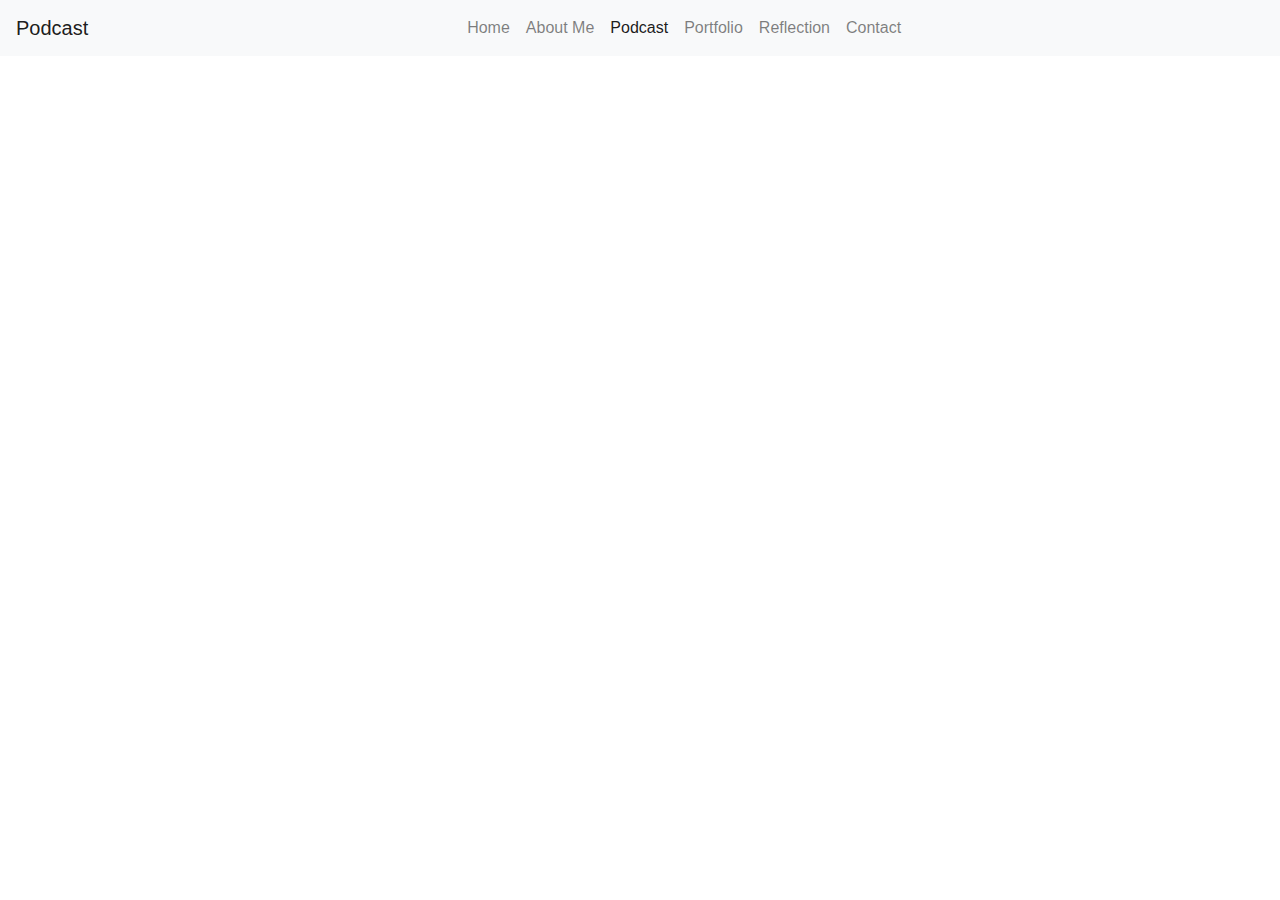
<file: PodcastsFinal.html>
<!DOCTYPE html>
<html lang="en">
<head>
  <meta charset="UTF-8">
  <meta name="viewport" content="width=device-width, initial-scale=1.0">
  <title>Podcast</title>
  <link href="https://stackpath.bootstrapcdn.com/bootstrap/4.3.1/css/bootstrap.min.css" rel="stylesheet">
  <link rel="stylesheet" href="PodcastsFinal.css">
</head>
<body>
  <nav class="navbar navbar-expand-lg navbar-light bg-light">
    <a class="navbar-brand" href="PodcastsFinal.html">Podcast</a>
    <button class="navbar-toggler" type="button" data-toggle="collapse" data-target="#navbarNav" aria-controls="navbarNav" aria-expanded="false" aria-label="Toggle navigation">
      <span class="navbar-toggler-icon"></span>
    </button>
    <div class="collapse navbar-collapse" id="navbarNav">
      <ul class="navbar-nav">
        <li class="nav-item">
            <a class="nav-link" href="index.html">Home</a>
          </li>
        <li class="nav-item">
          <a class="nav-link" href="FinalProg.html">About Me</a>
        </li>
        <li class="nav-item active">
          <a class="nav-link" href="PodcastsFinal.html">Podcast <span class="sr-only">(current)</span></a>
        </li>
        
        <li class="nav-item">
          <a class="nav-link" href="FInalPortfolio.html">Portfolio</a>
        </li>
        <li class="nav-item">
            <a class="nav-link" href="ReflectionFinal.html">Reflection</a>
        </li>
        <li class="nav-item">
            <a class="nav-link" href="ContactFinal.html">Contact</a>
      </ul>
    </div>
  </nav>
  <main class="container">
    <iframe src="https://player.rss.com/rhythm-rundown/1197713?theme=dark" style="width: 100%" title="Rhythm Rundown" frameborder="0" allow="accelerometer; autoplay; clipboard-write; encrypted-media; gyroscope; picture-in-picture" allowfullscreen><a href="https://rss.com/podcasts/rhythm-rundown/1197713/">hip-hop | RSS.com</a></iframe>
    <iframe src="https://player.rss.com/rhythm-rundown/1209483?theme=dark" style="width: 100%" title="Rhythm Rundown" frameborder="0" allow="accelerometer; autoplay; clipboard-write; encrypted-media; gyroscope; picture-in-picture" allowfullscreen><a href="https://rss.com/podcasts/rhythm-rundown/1209483/">is music label good ?? | RSS.com</a></iframe>
    <iframe src="https://player.rss.com/rhythm-rundown/1222689?theme=dark" style="width: 100%" title="Rhythm Rundown" frameborder="0" allow="accelerometer; autoplay; clipboard-write; encrypted-media; gyroscope; picture-in-picture" allowfullscreen><a href="https://rss.com/podcasts/rhythm-rundown/1222689/">woman in hip hop and rock | RSS.com</a></iframe>
    <iframe src="https://player.rss.com/rhythm-rundown/1243625?theme=dark" style="width: 100%" title="Rhythm Rundown" frameborder="0" allow="accelerometer; autoplay; clipboard-write; encrypted-media; gyroscope; picture-in-picture" allowfullscreen><a href="https://rss.com/podcasts/rhythm-rundown/1243625/">World of music  | RSS.com</a></iframe>
    <iframe src="https://player.rss.com/rhythm-rundown/1246062?theme=dark" style="width: 100%" title="Rhythm Rundown" frameborder="0" allow="accelerometer; autoplay; clipboard-write; encrypted-media; gyroscope; picture-in-picture" allowfullscreen><a href="https://rss.com/podcasts/rhythm-rundown/1246062/">Episode 5: technology in music | RSS.com</a></iframe>
  </main>
 
  <script src="https://code.jquery.com/jquery-3.3.1.slim.min.js"></script>
  <script src="https://stackpath.bootstrapcdn.com/bootstrap/4.3.1/js/bootstrap.min.js"></script>
</body>
</html>
</file>
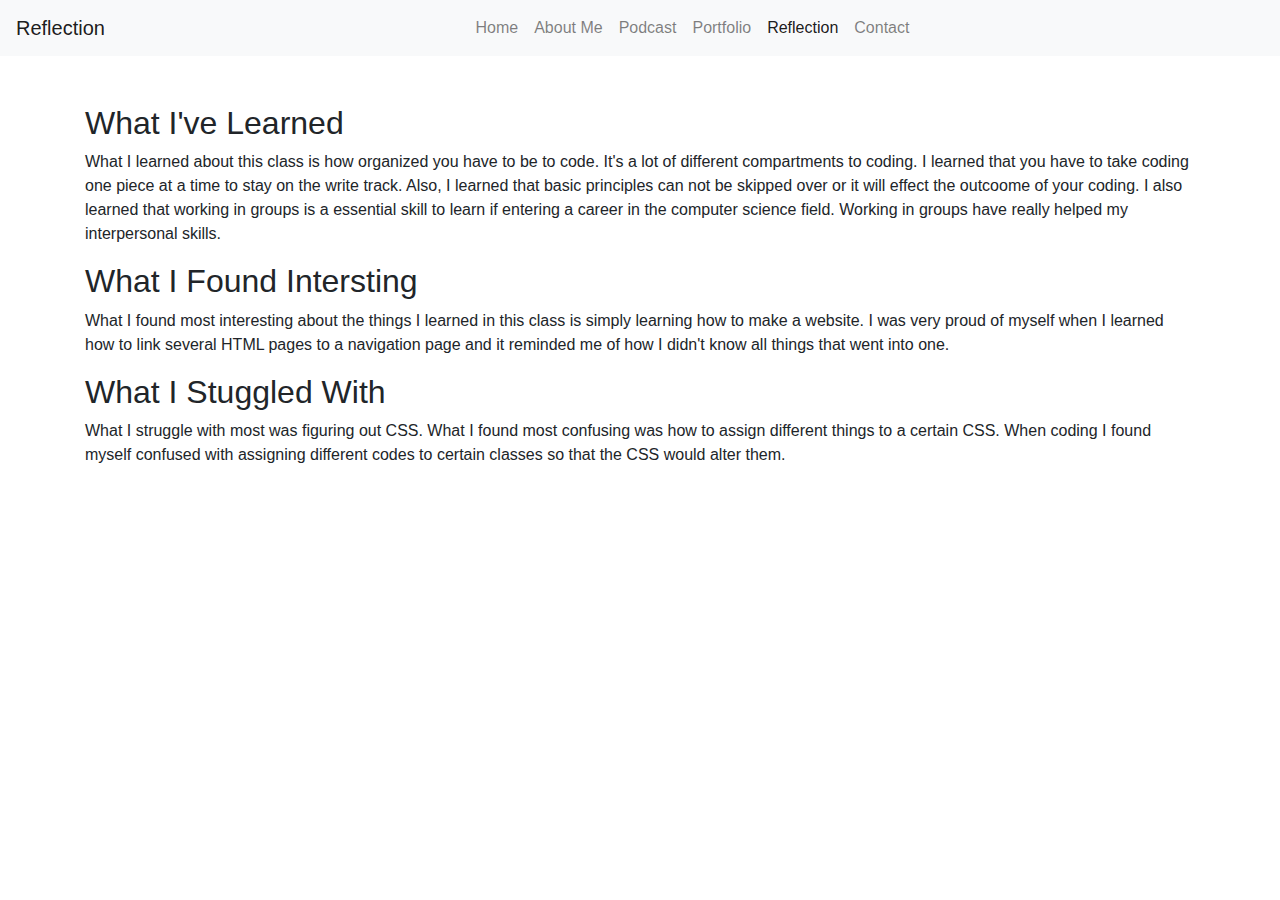
<file: ReflectionFinal.html>
<!DOCTYPE html>
<html lang="en">
<head>
  <meta charset="UTF-8">
  <meta name="viewport" content="width=device-width, initial-scale=1.0">
  <title>Reflection</title>
  <link href="https://stackpath.bootstrapcdn.com/bootstrap/4.3.1/css/bootstrap.min.css" rel="stylesheet">
  <link rel="stylesheet" href="ReflectionFinal.css">
</head>
<body>
  <nav class="navbar navbar-expand-lg navbar-light bg-light">
    <a class="navbar-brand" href="ReflectionFinal.html">Reflection</a>
    <button class="navbar-toggler" type="button" data-toggle="collapse" data-target="#navbarNav" aria-controls="navbarNav" aria-expanded="false" aria-label="Toggle navigation">
      <span class="navbar-toggler-icon"></span>
    </button>
    <div class="collapse navbar-collapse" id="navbarNav">
      <ul class="navbar-nav">
        <li class="nav-item">
            <a class="nav-link" href="index.html">Home</a>
          </li>
        <li class="nav-item">
          <a class="nav-link" href="FinalProg.html">About Me</a>
        </li>
        <li class="nav-item">
          <a class="nav-link" href="PodcastsFinal.html">Podcast</a>
        </li>
        <li class="nav-item">
          <a class="nav-link" href="FInalPortfolio.html">Portfolio</a>
        </li>
        <li class="nav-item active">
          <a class="nav-link" href="ReflectionFinal.html">Reflection <span class="sr-only">(current)</span></a>
        </li>
        <li class="nav-item">
            <a class="nav-link" href="ContactFinal.html">Contact</a>
      </ul>
    </div>
  </nav>
  <div class="container mt-5">

    <div class="row">
        <div class="col-md-12">
            <h2>What I've Learned</h2>
            <p>What I learned about this class is how organized you have to be to code. It's a lot of different compartments to coding. I learned that you have to take coding one piece at a time to stay on the write track. Also, I learned that basic principles can not be skipped over or it will effect the outcoome of your coding. I also learned that working in groups is a essential skill to learn if entering a career in the computer science field. Working in groups have really helped my interpersonal skills. </p>
        </div>
    </div>

    <div class="row">
        <div class="col-md-12">
            <h2>What I Found Intersting</h2>
            <p>What I found most interesting about the things I learned in this class is simply learning how to make a website. I was very proud of myself when I learned how to link several HTML pages to a navigation page and it reminded me of how I didn't know all things that went into one. </p>
        </div>
    </div>

    <div class="row">
        <div class="col-md-12">
            <h2>What I Stuggled With</h2>
            <p>What I struggle with most was figuring out CSS. What I found most confusing was how to assign different things to a certain CSS. When coding I found myself confused with assigning different codes to certain classes so that the CSS would alter them.  </p>
        </div>
    </div>
   

</div>

  <script src="https://code.jquery.com/jquery-3.3.1.slim.min.js"></script>
  <script src="https://stackpath.bootstrapcdn.com/bootstrap/4.3.1/js/bootstrap.min.js"></script>
</body>
</html>
</file>
<file: PodcastsFinal.css>
.navbar-nav {
    display: flex;
    justify-content: center;
    flex-grow: 1;
  }
</file>
<file: ReflectionFinal.css>
.navbar-nav {
  display: flex;
  justify-content: center;
  width: 100%;
}
</file>
